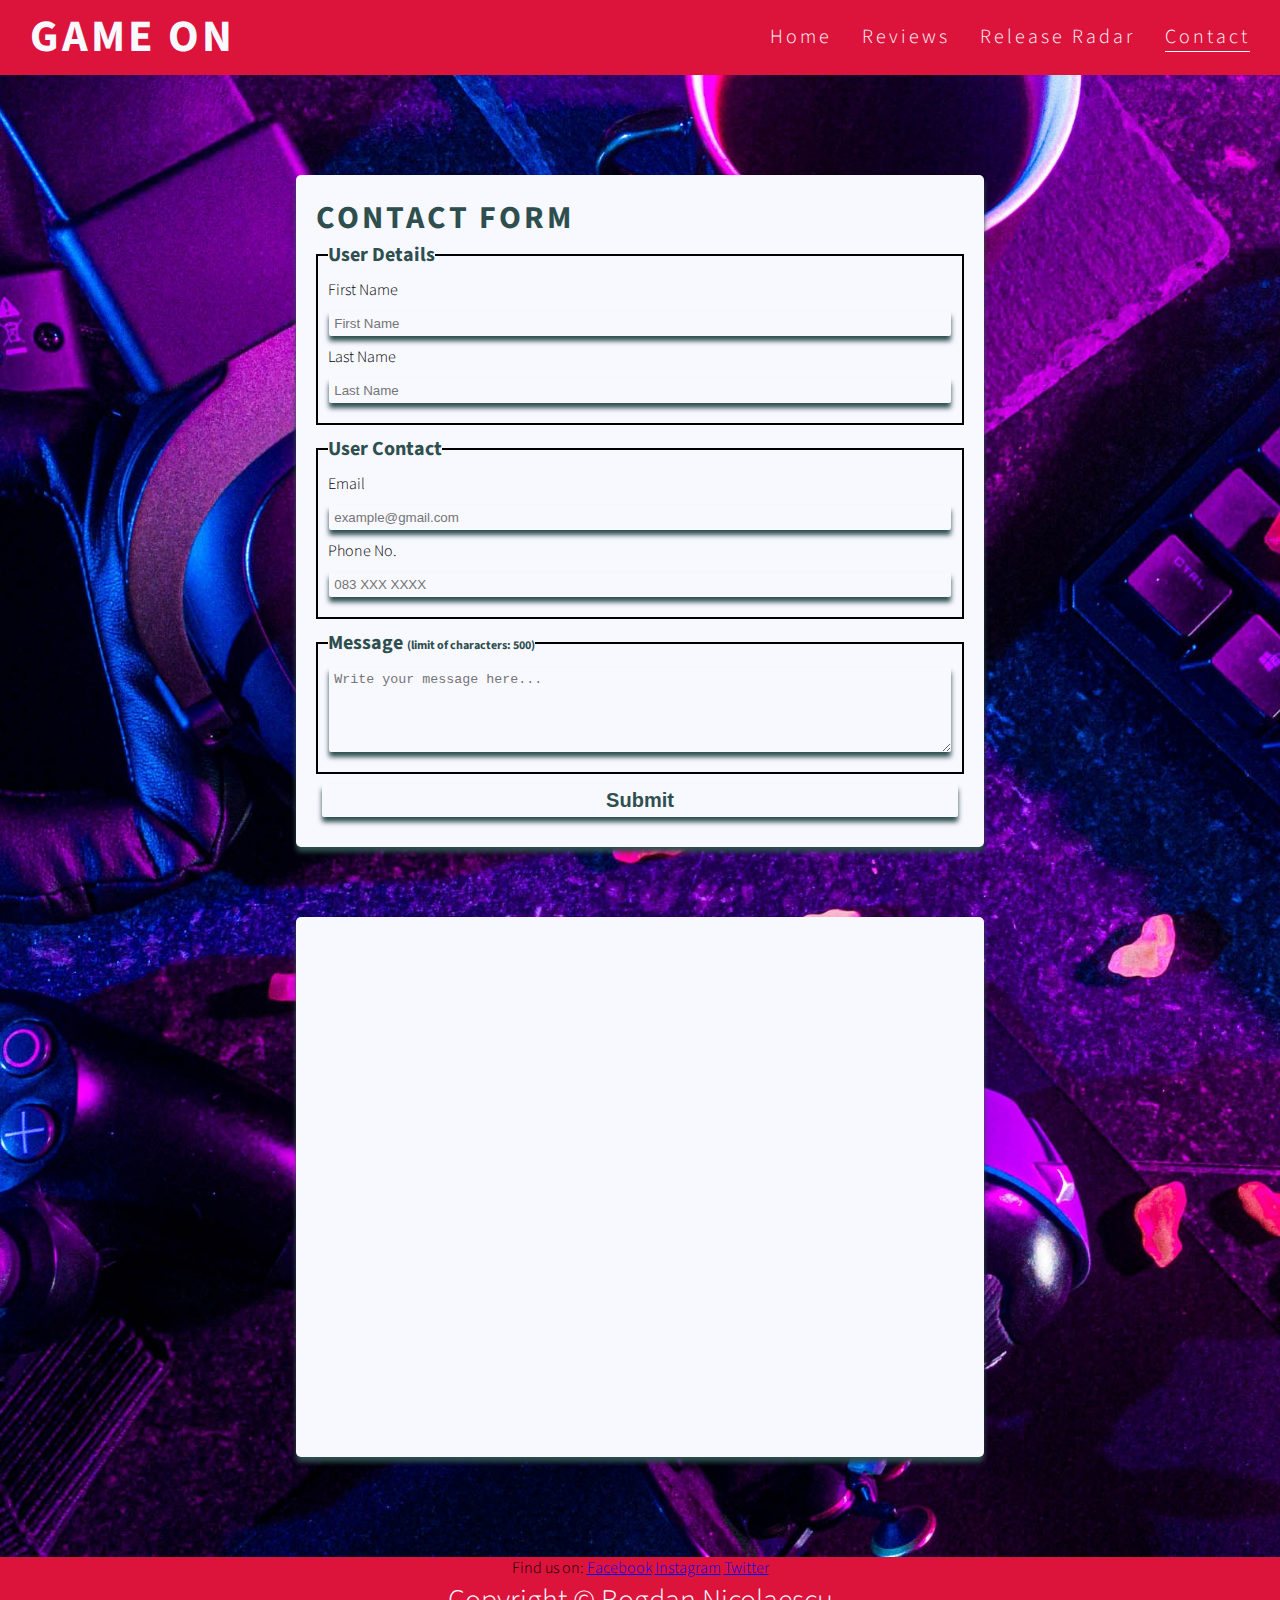
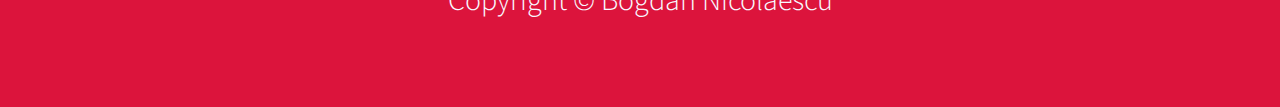
<file: contact.html>
<!DOCTYPE html>
<html lang="en">
<head>
    <meta charset="UTF-8">
    <meta http-equiv="X-UA-Compatible" content="IE=edge">
    <meta name="viewport" content="width=device-width, initial-scale=1.0">
    <meta name="description" content="Your one stop gaming news source">
    <meta name="keywords" content="gaming, news, reviews, release radar">

<link rel="stylesheet" href="assets/css/style.css">

<title>GAME ON</title>
</head>

<body>

    <!-- Header -->

    <header id="header-color">
        <a href="index.html" aria-label="Click to go to the Landing Page">
            <h1 id="logo">GAME ON</h1>
        </a>
    
        <!-- Navigation Bar -->
    
        <nav>
            <ul id="links">
                <li><a href="contact.html" class="active-page" aria-label="Click to go to the Contact Page">Contact</a></li>
                <li><a href="releases.html" aria-label="Click to go to the Release Radar Page">Release Radar</a></li>
                <li><a href="reviews.html" aria-label="Click to go to the Reviews Page">Reviews</a></li>
                <li><a href="index.html" aria-label="Click to go to the Landing Page">Home</a></li>
    
            </ul>
        </nav>
    
    </header>

    <!-- Contact form -->
    
    <section class="container">
        <div class="form-container">

            <!-- Contact us form -->

            <form class="form-container-cards" id="form-container-top">
                <h2> Contact Form</h2>
                <fieldset>
                    <legend>User Details</legend>
                    <label for="fname">First Name</label>
                    <input type="text" id="fname" name="name" placeholder="First Name" required>
                    <label for="lname">Last Name</label>
                    <input type="text" id="lname" name="name" placeholder="Last Name" required>
                </fieldset>
                <fieldset>
                    <legend>User Contact</legend>
                    <label for="email">Email</label>
                    <input type="email" id="email" name="email" placeholder="example@gmail.com" required>
                    <label for="phone">Phone No.</label>
                    <input type="text" id="phone" name="phone" placeholder="083 XXX XXXX" required>
                </fieldset>
                <fieldset>
                    <legend>Message <span>(limit of characters: 500)</span></legend>
                    <textarea id="message" name="message" rows="5" maxlength="500" placeholder="Write your message here..."
                        required></textarea>
                </fieldset>
                <input type="submit" value="Submit">
                </form>

        <!-- Our location on google map -->

        <div class="form-container-cards" id="iframe-container-bottom">
         <iframe
        src="https://www.google.com/maps/embed/v1/place?q=Limerick,+Ireland&key=AIzaSyBFw0Qbyq9zTFTd-tUY6dZWTgaQzuU17R8"></iframe>
        </div>
            </div>
            </section>

    <footer>
    
        <span>Find us on:</span>
    
        <a href="https://www.facebook.com" target="_blank" rel="noopener"
            aria-label="Find us on Facebook (link opens in a new tab)">Facebook</a>
        <a href="https://www.instagram.com" target="_blank" rel="noopener"
            aria-label="Find us on Instagram (link opens in a new tab)">Instagram</a>
        <a href="https://www.twitter.com" target="_blank" rel="noopener"
            aria-label="Find us on Twitter (link opens in a new tab)">Twitter</a>
    
        <p>Copyright © Bogdan Nicolaescu</p>
    
    </footer>
</body>
</html>
</file>
<file: assets/css/style.css>
@import url('https://fonts.googleapis.com/css2?family=Source+Sans+Pro:wght@300&display=swap');

/* Universal styling */

* {
    margin: 0;
    padding: 0;
    border: none;
}

body {
    font-family: 'Source Sans Pro', sans-serif;
    font-weight: 300;
    margin: 0;
    background-color: gainsboro;
    overflow: scroll;
}

h1,
h2,
h3 {
    font-family: 'Source Sans Pro', sans-serif;
    text-transform: uppercase;
    letter-spacing: 3px;
    color: ghostwhite;

}

h1 {
    font-size: 300%;
}

h2 {
    font-size: 200%;
}

p {
    font-size: 30px;
    color: black;

}

/* Logo */

#logo {
    float: left;
    font-size: 280%;
    margin-left: 30px;
}

/* Navigation bar */

header {
    color: ghostwhite;
    background-color: crimson;
}

header p {
    font-size: 200%;
    letter-spacing: 2px;
}

#header-color {
    background-color: crimson;
    overflow: auto;
}

#links {
    font-size: 125%;
    letter-spacing: 3px;
}

#links,
#logo {
    line-height: 75px;
}

#links li {
    float: right;
    margin-right: 30px;
    list-style-type: none;
}

#links a {
    text-decoration: none;
    color: inherit;
}

#links a:hover {
    border-bottom: 1px solid ghostwhite;
}

.active-page {
    border-bottom: 1px solid ghostwhite;
}

/* Text alignment */

.align-center {
    text-align: center;
    color: darkslategrey;
}

/* ----- Header images ----- */

/* Landing image */

#landing-image {
    height: 50rem;
    width: 100%;
    background: url("../images/Landing.webp") no-repeat center center;
    background-size: cover;
    background-position: center;
    max-width: 100vw;
    margin: auto;

    /* Image zoom effect */

    animation-name: image-zoom;
    animation-duration: 5s;
    animation-fill-mode: forwards;
}

#landing-image-outer {
    height: 50rem;
    width: 100%;
    overflow: hidden;
    position: relative;
}

/* Image zoom level */

@keyframes image-zoom {
    from {
        transform: scale(1);
    }

    to {
        transform: scale(1.1);
    }
}

/* Relase image */

#release-image {
    height: 50rem;
    width: 100%;
    background: url("../images/Release.jpg") no-repeat center center;
    background-size: cover;
    background-position: center;
    max-width: 100vw;
    margin: auto;

    /* Image zoom effect */

    animation-name: image-zoom;
    animation-duration: 5s;
    animation-fill-mode: forwards;
}

#release-image-outer {
    height: 50rem;
    width: 100%;
    overflow: hidden;
    position: relative;
}

/* Overlay text */

#overlay-text,
#overlay-text h2 {
    color: ghostwhite;
}

#overlay-text {
    font-size: 130%;
    font-family: 'Source Sans Pro', sans-serif;
    text-transform: uppercase;
    letter-spacing: 3px;
    width: 600px;
    height: 150px;
    padding-top: 30px;
    padding-left: 10px;
    background-color: rgba(199, 74, 74, 0.7);
    bottom: 230px;
    right: 100px;
    position: absolute;
}

/* ----- Index page ----- */

/* Article cards */

.section-article {
    display: flex;
    flex-wrap: wrap;
    justify-content: center;
    max-width: 2000px;
    margin: auto;
    margin-bottom: 100px;
}

.article {
    width: 600px;
    margin: 20px;
    text-align: center;
    border: 1px solid ghostwhite;
    border-radius: 5px;
    box-shadow: 0 2px 5px rgba(255, 0, 0, 0.7);
}

.article img {
    width: 100%;
    height: 350px;
    border-radius: 5px 5px 0 0;
    transition: width 2s, height 2s, transform 2s;
}

.article h2 {
    font-size: 24px;
    font-weight: bold;
    margin-top: 5px;
}

.article p {
    letter-spacing: 1px;
    font-size: 19px;
    margin: 10px;
}

/* ----- Reviews page ----- */

/* Article one */

#article-one {
    margin: auto;
    width: 90%;
    margin-bottom: 30px;
}

#article-one h2 {
    color: darkslategray;
    margin-bottom: 30px;
}

/* Article two */

#article-two {
    margin: auto;
    width: 90%;
    margin-bottom: 30px;
}

#article-two h2 {
    color: darkslategray;
    margin-bottom: 30px;
}

/* Article three */

#article-three {
    margin: auto;
    width: 90%;
    margin-bottom: 30px;
}

#article-three h2 {
    color: darkslategray;
    margin-bottom: 30px;
}

/* Video section */

.media-align {
    width: 80%;
    height: 600px;
    margin: auto;
    margin-bottom: 30px;
    text-align: center;
    border: 1px solid ghostwhite;
    border-radius: 5px;
    box-shadow: 0 2px 5px rgba(255, 0, 0, 0.7);
    display: block;
}

/* Section separator */

.separator {
    max-width: 2000px;
    border: 1px solid rgba(56, 49, 49, 0.7);
    box-shadow: 0 2px 5px rgba(59, 53, 53, 0.7);
    margin: auto;
    margin-bottom: 100px;
}

/* ----- Release page ----- */

#release-article {
    margin: auto;
    width: 90%;
    margin-bottom: 30px;
}

#release-article h2 {
    color: darkslategray;
    margin-bottom: 30px;
}

.image-align {
    max-width: 50vw;;
    height: auto;
    margin: auto;
    margin-bottom: 30px;
    text-align: center;
    border: 1px solid ghostwhite;
    border-radius: 5px;
    box-shadow: 0 2px 5px rgba(255, 0, 0, 0.7);
    display: block;
}

/* ----- Contact page ----- */

.container {
    width: 100%;
    height: 100%;
    display: flex;
    justify-content: center;
    background: url("../images/contact.jpg");
    background-size: cover;
    background-repeat: no-repeat;
    background-position: center;
    min-height: 50vh;
    max-width: 100vw;
    margin: auto;
}

.form-container {
    width: 100%;
    padding: 100px;
    display: flex;
    flex-direction: column;
    flex-wrap: wrap;
    justify-content: center;
    position: relative;
}

.form-container-cards {
    min-width: 60%;
    border-radius: 5px;
    padding: 20px;
    background-color: ghostwhite;
    box-shadow: 0 5px 5px darkslategray;
    margin-bottom: 20px;
    position: relative;
}

#form-container-top {
    margin: auto;
}

#iframe-container-bottom {
    height: 500px;
    margin: auto;
    margin-top: 70px;
}

iframe {
    height: 100%;
    width: 100%;
    border: none;
}

form h2 {
    color: darkslategray;
}

fieldset {
    border: 2px solid black;
    padding: 10px;
    margin-bottom: 10px;
}

legend {
    color: darkslategray;
    font-size: 20px;
    font-weight: bold;
}

legend span {
    font-size: 12px;
}

label {
    display: block;
    margin-bottom: 10px;
    color: black;
}

input,
textarea {
    display: block;
    width: 98%;
    margin-bottom: 10px;
    margin-right: auto;
    margin-left: auto;
    padding: 5px;
    border-radius: 2px;
    background-color: ghostwhite;
    box-shadow: 0 5px 5px darkslategray;
}

input[type="submit"] {
    background-color: ghostwhite;
    font-size: 20px;
    font-weight: bold;
    color: darkslategray;
    cursor: pointer;
}

/* Footer */

footer {
    height: 150px;
    text-align: center;
    background-color: crimson;
}

footer ul {
    text-align: center;
    background-color: crimson;
}

footer li {
    display: inline;
    background-color: crimson;
}

footer i {
    font-size: 160%;
    color: ghostwhite;
    padding: 1%;
    margin: 0.5%;
    background-color: crimson;
    width: 100px;
}

footer p {
    color: ghostwhite;
}

/* Media queries */

/* For larger to medium screens size from 1200px wide and down */
@media screen and (max-width: 1200px) {

    .image-align,
    .media-align,
    article {
        width: auto;
        height: auto;
        margin: auto;
    }

    #article-one,
    #article-two,
    #article-three {
        padding: 0;
    }

    #landing-image {
        max-width: 100%;
    }

    #overlay-text {
        width: 60%;
    }

    #links {
        clear: left;
        float: left;
        margin-top: 20px;
    }

    h1 {
        font-size: 200%;
    }

    h2 {
        font-size: 125%
    }

    p {
        font-size: 125%;
    }
}
</file>
